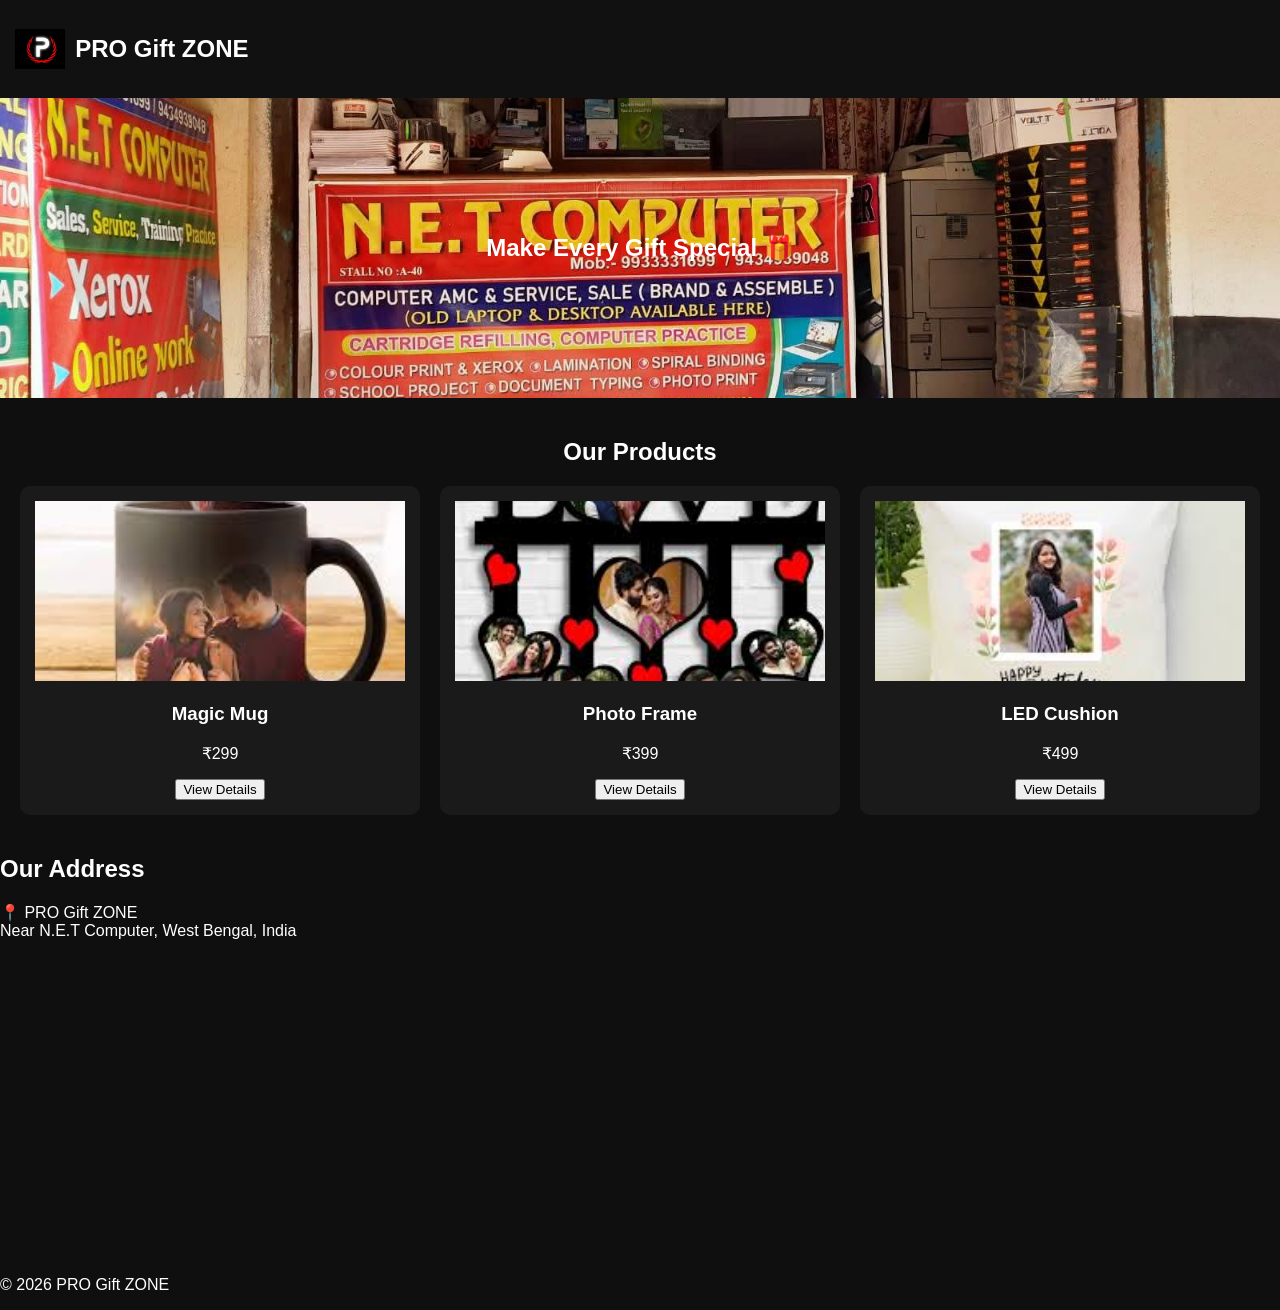
<file: index.html>
<!DOCTYPE html>
<html>
<head>
<meta charset="UTF-8">
<title>PRO Gift ZONE</title>
<link rel="stylesheet" href="style.css">
</head>

<body>

<header class="header">
  <div class="logo">
    <img src="images/logo.png">
    <h2>PRO Gift ZONE</h2>
  </div>
</header>

<section class="hero">
  <div class="overlay">
    <h1>Make Every Gift Special 🎁</h1>
  </div>
</section>

<section class="products">
  <h2>Our Products</h2>

  <div class="product-grid">

    <div class="card">
      <img src="images/mug.jpg">
      <h3>Magic Mug</h3>
      <p>₹299</p>
      <a href="product.html?id=mug">
        <button>View Details</button>
      </a>
    </div>

    <div class="card">
      <img src="images/frame.jpg">
      <h3>Photo Frame</h3>
      <p>₹399</p>
      <a href="product.html?id=frame">
        <button>View Details</button>
      </a>
    </div>

    <div class="card">
      <img src="images/cushion.jpg">
      <h3>LED Cushion</h3>
      <p>₹499</p>
      <a href="product.html?id=cushion">
        <button>View Details</button>
      </a>
    </div>

  </div>
</section>

<!-- ADDRESS + MAP -->
<section class="section">
  <h2>Our Address</h2>

  <p>
  📍 PRO Gift ZONE <br>
  Near N.E.T Computer, West Bengal, India
  </p>

  <!-- YOUR REAL MAP EMBED -->
  <iframe 
    src="https://www.google.com/maps?q=22.0598591,88.0728585&hl=en&z=17&output=embed"
    width="100%" 
    height="300" 
    style="border:0;">
  </iframe>

</section>

<footer>
  <p>© 2026 PRO Gift ZONE</p>
</footer>

</body>
</html>
</file>
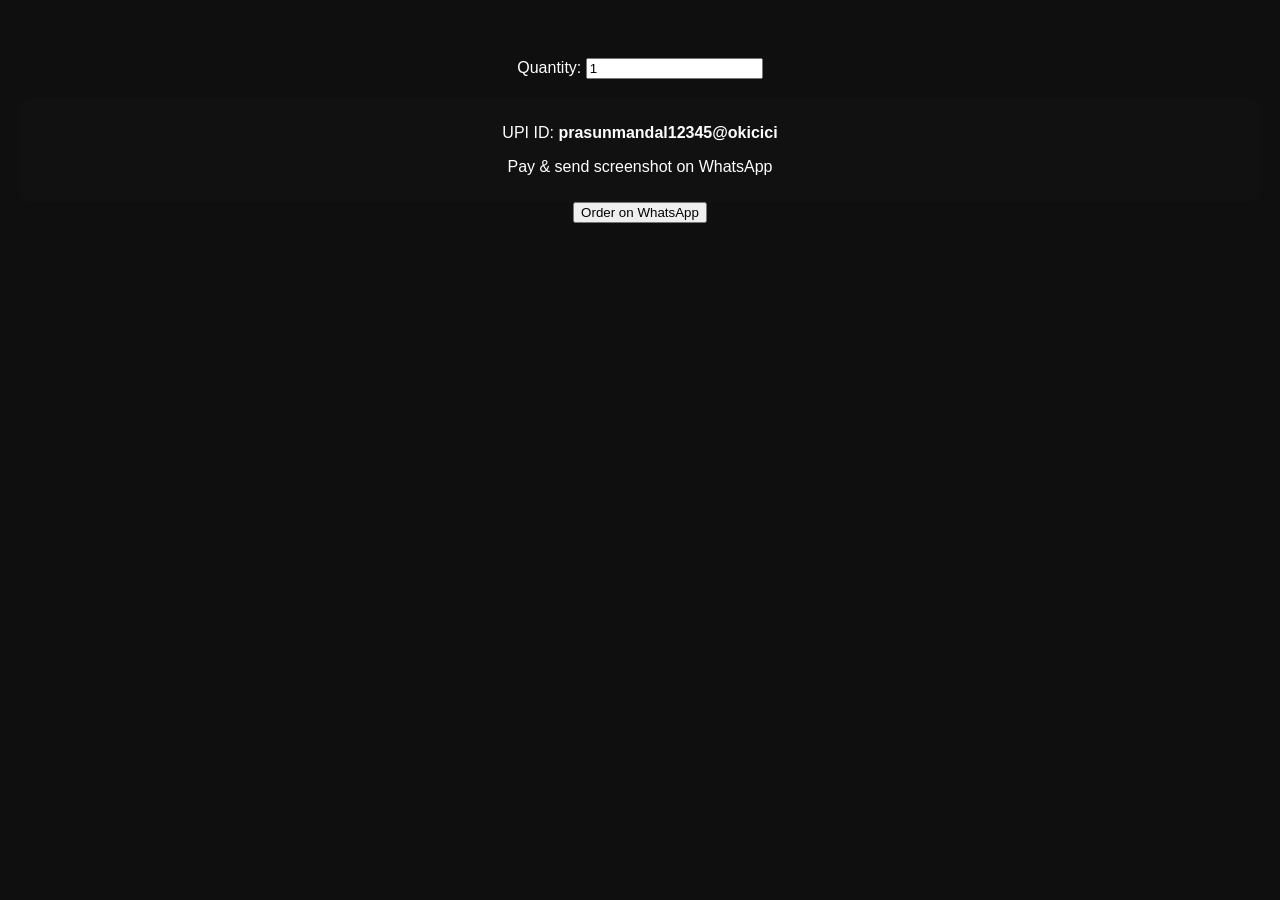
<file: product.html>
<!DOCTYPE html>
<html>
<head>
<title>Product Details</title>
<link rel="stylesheet" href="style.css">
</head>

<body>

<div class="product-detail">
  <img id="img">
  <h2 id="name"></h2>
  <h3 id="price"></h3>

  <p id="desc"></p>

  <ul id="features"></ul>

  <p id="delivery"></p>

  <label>Quantity:</label>
  <input type="number" id="qty" value="1" min="1">

  <h3 id="total"></h3>

  <div class="payment">
    <p>UPI ID: <b>prasunmandal12345@okicici</b></p>
    <p>Pay & send screenshot on WhatsApp</p>
  </div>

  <button onclick="order()">Order on WhatsApp</button>
</div>

<script>
let p = new URLSearchParams(window.location.search);
let id = p.get("id");

let products = {
  mug: {
    name: "Magic Mug",
    price: 299,
    img: "images/mug.jpg",
    desc: "A heat-sensitive magic mug that reveals your photo when hot liquid is poured.",
    features: [
      "Custom photo print",
      "Premium ceramic material",
      "Dishwasher safe",
      "Perfect for gifting"
    ],
    delivery: "Delivery in 3-5 days"
  },

  frame: {
    name: "Photo Frame",
    price: 399,
    img: "images/frame.jpg",
    desc: "Beautiful personalized photo frame to keep your memories alive.",
    features: [
      "High quality print",
      "Wooden frame",
      "Long lasting colors",
      "Great for home decor"
    ],
    delivery: "Delivery in 4-6 days"
  },

  cushion: {
    name: "LED Cushion",
    price: 499,
    img: "images/cushion.jpg",
    desc: "Soft LED cushion with glowing light and your custom design.",
    features: [
      "LED lighting effect",
      "Soft fabric",
      "Rechargeable battery",
      "Perfect night gift"
    ],
    delivery: "Delivery in 3-5 days"
  }
};

let item = products[id];

document.getElementById("name").innerText = item.name;
document.getElementById("price").innerText = "₹" + item.price;
document.getElementById("img").src = item.img;
document.getElementById("desc").innerText = item.desc;
document.getElementById("delivery").innerText = item.delivery;

// features list
let featureList = "";
item.features.forEach(f => {
  featureList += `<li>✔ ${f}</li>`;
});
document.getElementById("features").innerHTML = featureList;

// total calculation
document.getElementById("qty").addEventListener("input", updateTotal);

function updateTotal(){
  let q = document.getElementById("qty").value;
  document.getElementById("total").innerText = "Total: ₹" + (q * item.price);
}

updateTotal();

function order(){
  let q = document.getElementById("qty").value;
  let total = q * item.price;

  let msg = `Order:
${item.name}
Qty: ${q}
Total: ₹${total}`;

  window.open(`https://wa.me/919735617042?text=${encodeURIComponent(msg)}`);
}
</script>

</body>
</html>
</file>
<file: style.css>
body{
  margin:0;
  font-family:Arial;
  background:#0f0f0f;
  color:white;
}

.header{
  display:flex;
  justify-content:space-between;
  padding:15px;
  background:#111;
}

.logo{
  display:flex;
  align-items:center;
  gap:10px;
}

.logo img{
  height:40px;
}

.hero{
  height:300px;
  background:url('images/banner.jpg') center/cover;
  display:flex;
  justify-content:center;
  align-items:center;
}

.products{
  padding:20px;
  text-align:center;
}

.product-grid{
  display:grid;
  grid-template-columns:repeat(auto-fit,minmax(200px,1fr));
  gap:20px;
}

.card{
  background:#1a1a1a;
  padding:15px;
  border-radius:10px;
}

.card img{
  width:100%;
  height:180px;
  object-fit:cover;
}

/* PRODUCT PAGE */
.product-detail{
  text-align:center;
  padding:20px;
}

.product-detail img{
  width:250px;
}

ul{
  text-align:left;
  max-width:300px;
  margin:auto;
}

.payment{
  margin-top:15px;
  background:#111;
  padding:10px;
  border-radius:10px;
}
</file>
